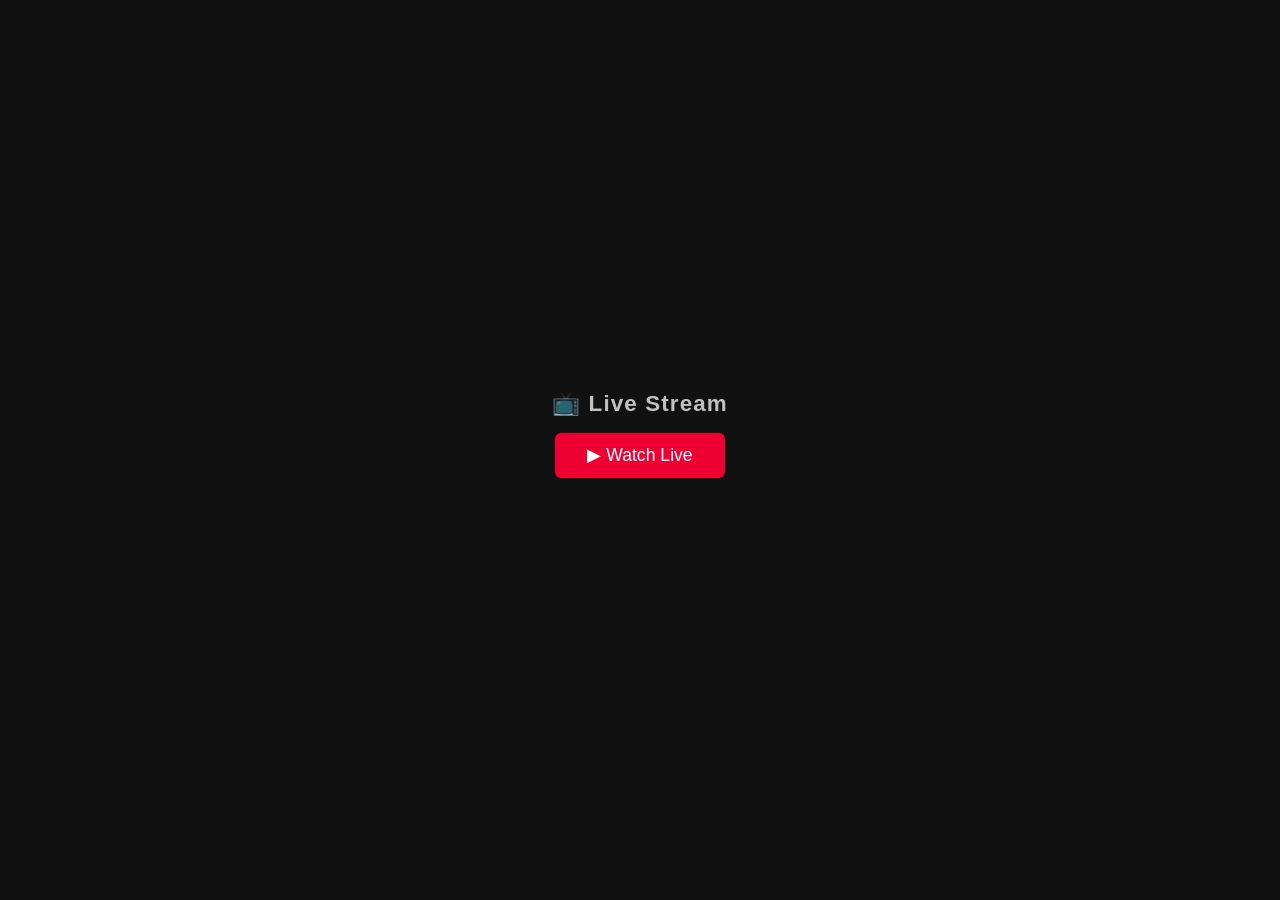
<file: index.html>
<!DOCTYPE html>
<html lang="en">
<head>
  <meta charset="utf-8" />
  <meta name="viewport" content="width=device-width, initial-scale=1" />
  <title>Live Stream — VDO.Ninja</title>
  <style>
    * { box-sizing: border-box; margin: 0; padding: 0; }
    body {
      background: #111;
      color: #eee;
      font-family: Arial, Helvetica, sans-serif;
      display: flex;
      flex-direction: column;
      align-items: center;
      justify-content: center;
      min-height: 100vh;
      padding: 1rem;
      gap: 1rem;
    }
    h1 { font-size: 1.4rem; letter-spacing: 0.05em; opacity: 0.8; }

    /* --- Start button --- */
    #startBtn {
      padding: 0.75rem 2rem;
      font-size: 1.1rem;
      background: #e03;
      color: #fff;
      border: none;
      border-radius: 6px;
      cursor: pointer;
      transition: background 0.2s;
    }
    #startBtn:hover { background: #c02; }

    /* --- Stream wrapper (16:9) --- */
    #stream-wrapper {
      width: 100%;
      max-width: 1280px;
      aspect-ratio: 16 / 9;
      background: #000;
      border-radius: 4px;
      overflow: hidden;
      display: none;
      position: relative;
    }

    /*
     * iframe sizing pattern sourced from steveseguin/vdo.ninja iframe.css:
     * width/height 100%, border 0, display block.
     */
    #stream-wrapper iframe {
      position: absolute;
      top: 0; left: 0;
      width: 100%;
      height: 100%;
      border: 0;
      display: block;
    }

    /* --- Live controls (shown after stream starts) --- */
    #controls {
      display: none;
      gap: 0.5rem;
      flex-wrap: wrap;
      justify-content: center;
    }
    #controls button {
      padding: 0.5rem 1.1rem;
      font-size: 0.9rem;
      background: #222;
      color: #eee;
      border: 1px solid #444;
      border-radius: 5px;
      cursor: pointer;
      transition: background 0.15s;
    }
    #controls button:hover { background: #333; }

    /* --- Status bar --- */
    #status {
      font-size: 0.8rem;
      opacity: 0.5;
      min-height: 1.2em;
      font-family: monospace;
    }
  </style>
</head>
<body>
  <h1>&#128250; Live Stream</h1>
  <button id="startBtn">&#9654; Watch Live</button>

  <div id="stream-wrapper">
    <!--
      allow / credentialless pattern sourced from:
      steveseguin/vdo.ninja  develop  iframe.html  (buildIframeAllowPermissions)

      Chrome supports credentialless iframes for cross-origin isolation;
      Firefox does not, so we fall back to the standard allow string.

      URL params:
        &push=Ce4HsNS   — stream ID to view
        &cleanoutput     — hides VDO.Ninja chrome
        &transparent     — transparent bg
        &autoplay        — autoplay (requires prior user gesture — satisfied by the button click)
        &videodevice=0   — disables viewer camera
        &audiodevice=0   — disables viewer mic
    -->
    <iframe
      id="stream"
      src=""
      allowtransparency="true"
      allowfullscreen>
    </iframe>
  </div>

  <!-- Quick API controls (visible once stream is active) -->
  <div id="controls">
    <button onclick="post({ speaker: 'toggle' })">&#128264; Toggle Speaker</button>
    <button onclick="post({ getLoudness: true })">&#128200; Loudness On</button>
    <button onclick="post({ getLoudness: false })">&#9209;&#65039; Loudness Off</button>
    <button onclick="post({ getStats: true })">&#128202; Get Stats</button>
    <button onclick="post({ getStreamIDs: true })">&#128203; Stream IDs</button>
  </div>

  <p id="status"></p>

  <script>
    var STREAM_ID = 'Ce4HsNS';

    var iframe  = document.getElementById('stream');
    var wrapper = document.getElementById('stream-wrapper');
    var controls = document.getElementById('controls');
    var status  = document.getElementById('status');

    // ---------------------------------------------------------------
    // Build the correct allow string and optionally use credentialless
    // iframes — logic ported from steveseguin/vdo.ninja iframe.html
    // ---------------------------------------------------------------
    function supportsCredentialless() {
      try { return 'credentialless' in HTMLIFrameElement.prototype; } catch(e) { return false; }
    }
    function isFirefox() {
      return /\bfirefox\/|\bfxios\/|\bwaterfox\/|\blibrewolf\/|\biceweasel\/|\bzen\b/i.test(navigator.userAgent || '');
    }
    var useCredentialless = supportsCredentialless() && !isFirefox();

    var permissions = [
      'encrypted-media', 'sync-xhr', 'usb', 'web-share',
      'midi *', 'geolocation', 'camera *', 'microphone *',
      'fullscreen', 'picture-in-picture', 'display-capture',
      'accelerometer', 'autoplay', 'gyroscope', 'screen-wake-lock'
    ];
    if (useCredentialless) permissions.splice(5, 0, 'cross-origin-isolated');
    iframe.setAttribute('allow', permissions.join(';') + ';');

    if (useCredentialless) {
      iframe.setAttribute('crossorigin', 'anonymous');
      iframe.setAttribute('credentialless', 'true');
    }

    // ---------------------------------------------------------------
    // Start stream on button click (user gesture required for autoplay)
    // ---------------------------------------------------------------
    document.getElementById('startBtn').addEventListener('click', function () {
      var url = 'https://vdo.ninja/?view=' + STREAM_ID +
                '&cleanoutput&transparent&autoplay&videodevice=0&audiodevice=0';
      iframe.src = url;
      wrapper.style.display  = 'block';
      controls.style.display = 'flex';
      this.style.display     = 'none';
      setStatus('Connecting…');
    });

    // ---------------------------------------------------------------
    // postMessage helper — send API commands to the VDO.Ninja iframe
    // Pattern from steveseguin/vdo.ninja iframe.html  postToFrame()
    // ---------------------------------------------------------------
    function post(message) {
      if (!iframe.contentWindow) { setStatus('iframe not ready'); return; }
      iframe.contentWindow.postMessage(message, '*');
      setStatus('Sent: ' + JSON.stringify(message));
    }

    // ---------------------------------------------------------------
    // Incoming message handler
    // Event types documented in steveseguin/vdo.ninja examples/iframeapi.md
    // ---------------------------------------------------------------
    window.addEventListener('message', function (e) {
      if (e.source !== iframe.contentWindow) return;
      if (typeof e.data !== 'object') return;

      var d = e.data;

      if (d.action) {
        setStatus('Action: ' + d.action + (d.streamID ? ' (' + d.streamID + ')' : ''));
        return;
      }
      if (d.loudness) {
        var parts = [];
        for (var k in d.loudness) parts.push(k + ': ' + d.loudness[k].toFixed(1) + ' dB');
        setStatus('Loudness — ' + parts.join(' | '));
        return;
      }
      if (d.stats) {
        var ib = d.stats.total_inbound_connections  || 0;
        var ob = d.stats.total_outbound_connections || 0;
        setStatus('Stats — in: ' + ib + '  out: ' + ob);
        return;
      }
      if (d.streamIDs) {
        var ids = Object.keys(d.streamIDs).join(', ');
        setStatus('Streams: ' + (ids || 'none'));
        return;
      }
      // Fallback
      setStatus(JSON.stringify(d).substring(0, 120));
    }, false);

    function setStatus(msg) {
      status.textContent = '[' + new Date().toLocaleTimeString() + '] ' + msg;
    }
  </script>
</body>
</html>
</file>
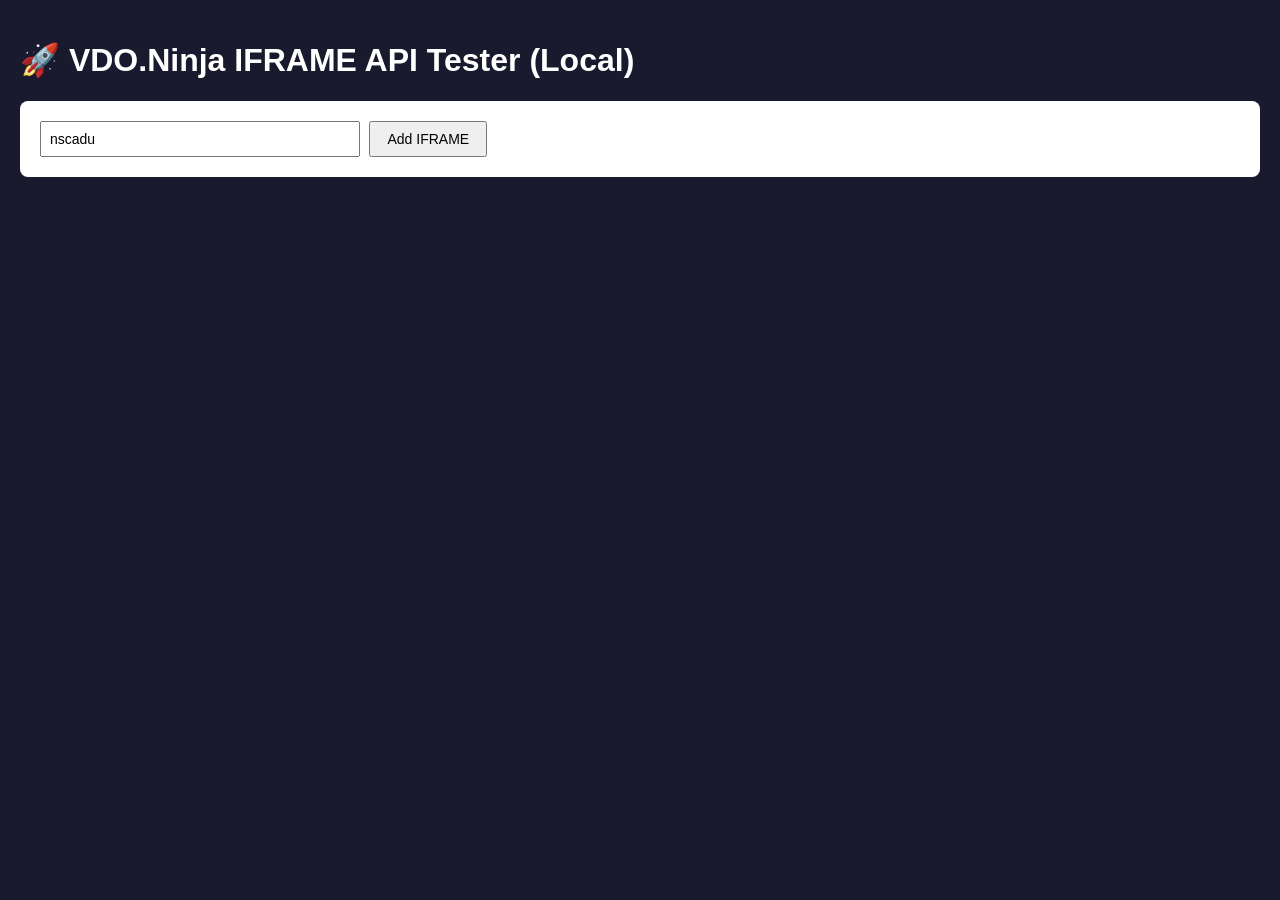
<file: iframe-simple.html>
<!DOCTYPE html>
<html>
<head>
	<title>VDO.Ninja IFRAME API - Local Test</title>
	<meta name="viewport" content="width=device-width, initial-scale=1.0" />
	<style>
		body { font-family: sans-serif; margin: 0; padding: 20px; background: #1a1a2e; color: white; }
		.url-input-section { background: white; padding: 20px; border-radius: 8px; margin-bottom: 20px; color: #333; }
		input { padding: 8px; width: 300px; font-size: 14px; }
		button { padding: 8px 16px; font-size: 14px; margin-left: 5px; }
		.iframe-example { margin-top: 20px; border: 2px solid #4d66a8; border-radius: 8px; }
		.status-indicator { color: #333; padding: 5px 10px; background: rgba(0,0,0,.1); border-radius: 15px; font-size: 14px; }
	</style>
</head>
<body>
	<h1>🚀 VDO.Ninja IFRAME API Tester (Local)</h1>
	<div class="url-input-section">
		<input id="viewlink" placeholder="Enter room/view (e.g., testroom)" />
		<button onclick="loadIframe();">Add IFRAME</button>
	</div>
	<div id="container"></div>
	
	<script>
	function loadIframe() {
		var input = document.getElementById("viewlink").value.trim();
		var room = input || "nscadu";
		var iframe = document.createElement("iframe");
		iframe.src = "/" + (room.includes("=") ? "?" : "?room=") + room.replace("?room=","").replace("?view=","").split("/")[0];
		iframe.style.width = "100%";
		iframe.style.height = "600px";
		iframe.style.border = "1px solid #ccc";
		iframe.setAttribute("credentialless", "true");
		document.getElementById("container").appendChild(iframe);
	}
	
	// Auto-load on page refresh
	window.addEventListener("DOMContentLoaded", function() {
		document.getElementById("viewlink").value = "nscadu";
	});
	</script>
</body>
</html>
</file>
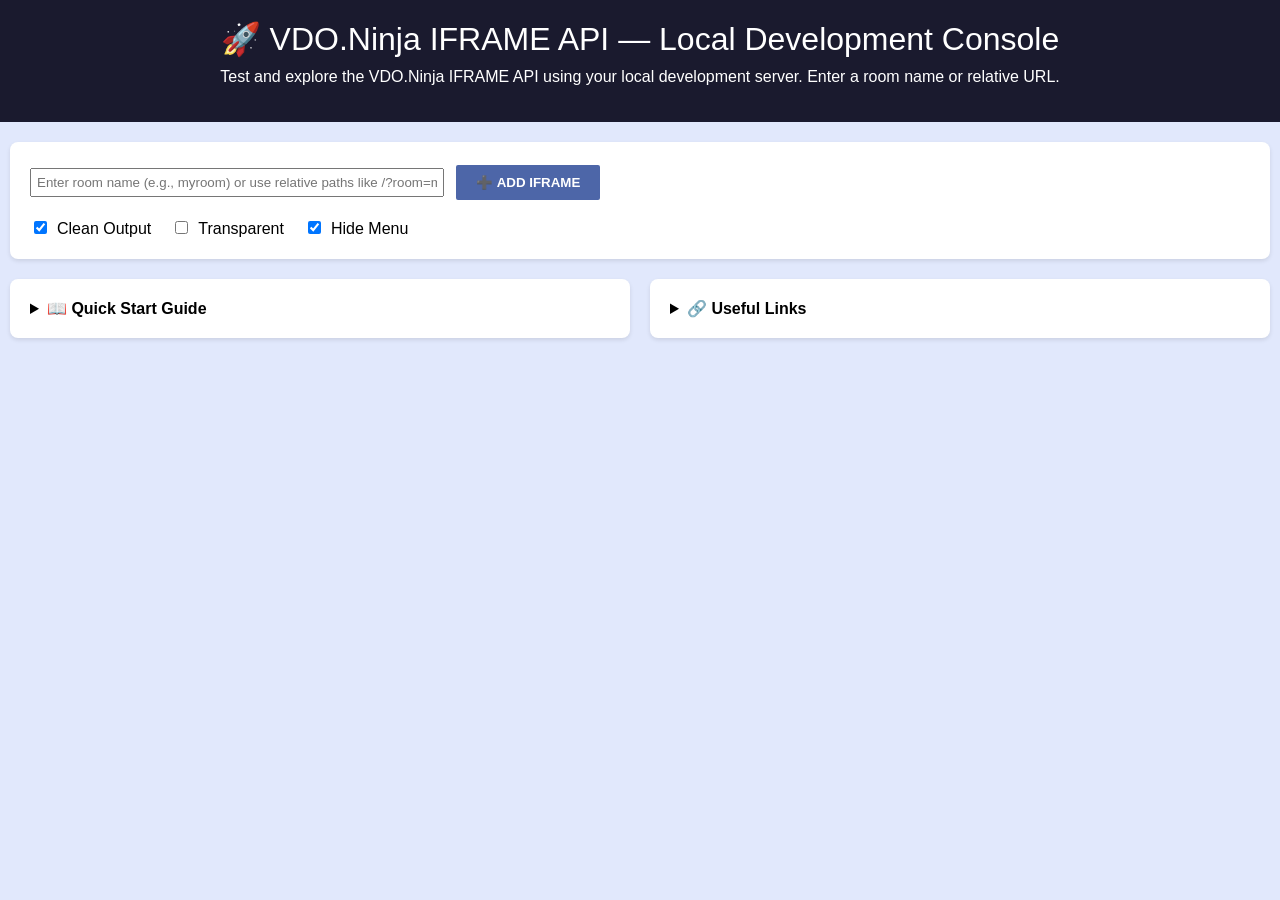
<file: iframe.html>
<!DOCTYPE html>
<html>
<head>
	<title>VDO.Ninja IFRAME API - Local Development Console</title>
	<meta name="viewport" content="width=device-width, initial-scale=1.0, maximum-scale=1.0, user-scalable=no" />
	<meta content="text/html;charset=utf-8" http-equiv="Content-Type" />
	<link rel="stylesheet" href="iframe.css" />
	<script src="iframe-examples.js"></script>
	<script>
	// Global state management
	const ExpandableCards = {};
	const ActiveConnections = new Map();
	const MessageHistory = [];
	const MAX_HISTORY = 100;

	function supportsCredentiallessIframe() {
		try {
			if (typeof HTMLIFrameElement === "undefined" || !("credentialless" in HTMLIFrameElement.prototype)) return false;
		} catch (e) { return false; }
		return true;
	}

	function isFirefoxFamilyBrowser() {
		const ua = navigator.userAgent || "";
		return /\bfirefox\/|\bfxios\/|\bwaterfox\/|\blibrewolf\/|\biceweasel\/|\bzen\b/i.test(ua);
	}

	function shouldUseCredentiallessIframe() {
		return supportsCredentiallessIframe() && !isFirefoxFamilyBrowser();
	}

	function buildIframeAllowPermissions(useCredentialless) {
		const permissions = [
			"encrypted-media", "sync-xhr", "usb", "web-share",
			"midi *", "geolocation", "camera *", "microphone *",
			"fullscreen", "picture-in-picture", "display-capture",
			"accelerometer", "autoplay", "gyroscope", "screen-wake-lock"
		];
		if (useCredentialless) permissions.splice(5, 0, "cross-origin-isolated");
		return permissions.join(";") + ";";
	}

	function loadIframe() {
		var exampleId = generateId();
		ExpandableCards[exampleId] = { iframe: false, companion: false };

		var iframesrc = (document.getElementById("viewlink").value || "").trim();
		if (!(iframesrc.startsWith("?") || iframesrc.startsWith("&") || iframesrc.startsWith("http"))) {
			if (iframesrc.split(".").length > 1) iframesrc = "https://" + iframesrc;
		}
		iframesrc = normalizeIframeUrl(iframesrc);

		var container = document.getElementById("container");
		var iframeExample = createIframeExample(exampleId, iframesrc);
		container.prepend(iframeExample.container);
		setupMessageListener(iframeExample.iframe, exampleId);
	}

	function createIframeExample(exampleId, iframesrc) {
		const useCredentialless = shouldUseCredentiallessIframe();
		var iframe = newElement("iframe", {
			allow: buildIframeAllowPermissions(useCredentialless),
			src: addUrlParams(iframesrc, ["cleanoutput", "transparent", "hidemenu"])
		});
		iframe.setAttribute("allowtransparency", "true");
		if (useCredentialless) {
			iframe.setAttribute("crossorigin", "anonymous");
			iframe.setAttribute("credentialless", "true");
		} else {
			iframe.removeAttribute("credentialless");
			iframe.removeAttribute("crossorigin");
		}

		var container = newElement("div", { id: exampleId, classList: "iframe-example" });
		var header = createExampleHeader(exampleId, iframesrc, container);
		var body = createExampleBody(exampleId, iframe);
		container.append(header, body);
		return { container, iframe, id: exampleId };
	}

	function createExampleHeader(exampleId, iframesrc, container) {
		var header = newElement("div", { classList: "example-header", innerHTML: `<span title="${iframesrc}">${iframesrc}</span>` });
		var statusIndicator = newElement("span", { id: `status-${exampleId}`, classList: "status-indicator", innerHTML: "⚪ Initializing" });
		var removeButton = newElement("button", {
			innerHTML: "❌ REMOVE",
			onclick: function() {
				if (confirm("Remove this iframe instance?")) {
					container.parentNode.removeChild(container);
					delete ExpandableCards[exampleId];
				}
			}
		});
		header.append(statusIndicator, removeButton);
		return header;
	}

	function createExampleBody(exampleId, iframe) {
		var body = newElement("div", { classList: "example-body" });
		var controlsContainer = createControlsPanel(exampleId, iframe);
		var outputContainer = createOutputPanel(exampleId, iframe);
		var streamDataLogs = newElement("div", { classList: "stream-data-logs", id: `stream-data-${exampleId}` });
		body.append(controlsContainer, outputContainer, streamDataLogs);
		return body;
	}

	function createControlsPanel(exampleId, iframe) {
		var controlsContainer = newElement("div", { classList: "controls" });
		var quickAccess = createQuickAccessSection(exampleId, iframe);
		controlsContainer.appendChild(quickAccess);

		var iframeSection = createAPISection(IFRAME_API, { id: exampleId, guestId: 'iframe', title: 'IFRAME API', description: 'Commands exclusive to the IFRAME API for direct control', iframe });
		var companionSection = createAPISection(COMPANION_API, { id: exampleId, guestId: 'companion', title: 'HTTP/WSS API', description: 'Companion.Ninja API commands available via iframe', info: '<a href="https://github.com/steveseguin/Companion-Ninja#api-commands" target="_blank">📚 Full API Documentation</a>', iframe });
		var guestTargeting = createGuestTargetingSection(exampleId, iframe, controlsContainer);

		controlsContainer.append(iframeSection.header, iframeSection.content, companionSection.header, companionSection.content, guestTargeting);
		return controlsContainer;
	}

	function createQuickAccessSection(exampleId, iframe) {
		var section = newElement("div", { classList: "quick-access" });
		section.innerHTML = `
			<h3>🚀 Quick Actions</h3>
			<div class="quick-buttons">
				<button onclick="postToFrame('${exampleId}', { mic: 'toggle' })">🎤 Toggle Mic</button>
				<button onclick="postToFrame('${exampleId}', { camera: 'toggle' })">📹 Toggle Camera</button>
				<button onclick="postToFrame('${exampleId}', { speaker: 'toggle' })">🔊 Toggle Speaker</button>
				<button onclick="postToFrame('${exampleId}', { getLoudness: true })">📈 Start Loudness</button>
				<button onclick="postToFrame('${exampleId}', { getLoudness: false })">⏹️ Stop Loudness</button>
				<button onclick="postToFrame('${exampleId}', { getStreamIDs: true })">📋 List Streams</button>
				<button onclick="postToFrame('${exampleId}', { getStats: true })">📊 Get Stats</button>
				<button onclick="postToFrame('${exampleId}', { getDeviceList: true })">🎛️ List Devices</button>
			</div>
		`;
		return section;
	}

	function createOutputPanel(exampleId, iframe) {
		var outputContainer = newElement("div", { classList: "output-container" });
		outputContainer.appendChild(iframe);
		var tabsContainer = createLogTabs(exampleId);
		outputContainer.appendChild(tabsContainer);
		var customPost = createCustomPostSection(exampleId, iframe);
		outputContainer.appendChild(customPost);
		return outputContainer;
	}

	function createLogTabs(exampleId) {
		var tabsContainer = newElement("div", { classList: "tabs-container" });
		var tabs = newElement("div", { classList: "tabs" });
		tabs.innerHTML = `
			<button class="tab active" onclick="switchTab('${exampleId}', 'all')">All Logs</button>
			<button class="tab" onclick="switchTab('${exampleId}', 'events')">Events</button>
			<button class="tab" onclick="switchTab('${exampleId}', 'commands')">Commands</button>
			<button class="tab" onclick="switchTab('${exampleId}', 'stats')">Stats</button>
		`;
		var logContainer = newElement("div", { id: `${exampleId}-logs`, classList: "main-log active-tab-content", dataset: { tab: "all" } });
		tabsContainer.append(tabs, logContainer);
		return tabsContainer;
	}

	function createCustomPostSection(exampleId, iframe) {
		var container = newElement("div", { classList: "custom-post" });
		var input = newElement("textarea", { classList: "custom-post-input", placeholder: 'Enter custom JSON message (e.g., { "action": "value" })', rows: 3 });
		var helpText = newElement("span", { classList: "help-text", innerHTML: "💡 Tip: Use Ctrl+Enter to send" });
		var sendButton = newElement("button", { innerText: "📤 SEND JSON", onclick: () => sendCustomMessage(exampleId, input, iframe) });
		input.onkeydown = function(e) { if (e.ctrlKey && e.key === 'Enter') sendCustomMessage(exampleId, input, iframe); };
		container.append(input, helpText, sendButton);
		return container;
	}

	function sendCustomMessage(exampleId, input, iframe) {
		try {
			const message = JSON.parse(input.value);
			postToFrame(exampleId, message, iframe);
			input.value = '';
			input.classList.remove('error');
		} catch (error) {
			input.classList.add('error');
			logOutput(`❌ JSON Error: ${error.message}`, { exampleId, classList: "error-log" });
		}
	}

	function createAPISection(api, config) {
		var sectionId = `${config.id}-${config.guestId}`;
		var header = newElement("div", { classList: "api-section-header" });
		var toggleBtn = newElement("button", { innerText: "▶ Show", onclick: function() { toggleSection(config.id, config.guestId, this); } });
		var headerText = newElement("div");
		headerText.innerHTML = `<h3>${config.title}</h3><p><em>${config.description}</em></p>${config.info || ''}`;
		header.append(headerText, toggleBtn);

		var content = newElement("div", { classList: "hidden", id: sectionId });
		var categorizedCommands = categorizeCommands(api);
		Object.entries(categorizedCommands).forEach(([category, commands]) => {
			var categoryDiv = newElement("div", { classList: "command-category" });
			categoryDiv.innerHTML = `<h4>📁 ${category}</h4>`;
			Object.entries(commands).forEach(([name, data]) => {
				var commandDiv = createCommandInterface(name, data, config.iframe, config.id);
				categoryDiv.appendChild(commandDiv);
			});
			content.appendChild(categoryDiv);
		});
		return { header, content };
	}

	function categorizeCommands(api) {
		const categories = {
			'Audio Controls': ['mic','mute','speaker','volume','panning','audiobitrate','targetAudioBitrate','PPT'],
			'Video Controls': ['camera','bitrate','targetBitrate','scale','keyframe','forceKeyframe','ptzZoom','ptzPan','ptzTilt','ptzFocus','ptzAutofocus','remoteMirror','remoteRotate'],
			'Recording': ['record'],
			'Communication': ['sendChat','sendMessage','sendRequest'],
			'System': ['reload','close','hangup'],
			'Information': ['getStats','getStreamIDs','getDeviceList','getDetailedState','getLoudness'],
			'Layout': ['add','remove','layout','style'],
			'Groups': ['group','groups','groupView'],
			'Other': []
		};
		const categorized = {};
		Object.keys(categories).forEach(cat => categorized[cat] = {});
		Object.entries(api).forEach(([name, data]) => {
			let placed = false;
			for (const [category, commands] of Object.entries(categories)) {
				if (commands.includes(name)) { categorized[category][name] = data; placed = true; break; }
			}
			if (!placed) categorized['Other'][name] = data;
		});
		Object.keys(categorized).forEach(cat => { if (Object.keys(categorized[cat]).length === 0) delete categorized[cat]; });
		return categorized;
	}

	function createCommandInterface(name, data, iframe, exampleId) {
		var container = newElement("div", { classList: "command-container" });
		var header = newElement("h5", { innerHTML: name });
		container.appendChild(header);
		if (data.options) {
			data.options.forEach((option, i) => {
				var button = newElement("button", { innerHTML: data.labels?.[i] || JSON.stringify(option), onclick: () => postToFrame(exampleId, data.result(option), iframe) });
				container.appendChild(button);
			});
		}
		if (data.input) {
			var inputWrapper = newElement("div", { classList: "input-wrapper" });
			var input = newElement("input", data.input);
			if (input.type === 'range') {
				var valueDisplay = newElement("span", { classList: "range-value", innerText: input.value });
				input.oninput = function() { valueDisplay.innerText = this.value; postToFrame(exampleId, data.result(this.value), iframe); };
				inputWrapper.append(input, valueDisplay);
			} else {
				var sendBtn = newElement("button", { innerText: "Send", onclick: () => postToFrame(exampleId, data.result(input.value), iframe) });
				inputWrapper.append(input, sendBtn);
			}
			container.appendChild(inputWrapper);
		}
		return container;
	}

	function createGuestTargetingSection(exampleId, iframe, controlsContainer) {
		var section = newElement("div", { classList: "target-guest" });
		section.innerHTML = `
			<h3>🎯 Target Guest Commands</h3>
			<p><em>Directors can target commands to individual guests</em></p>
		`;
		var targetType = newElement("select", { id: `${exampleId}-target-type` });
		targetType.innerHTML = `<option value="slot">By Slot Number</option><option value="streamID">By Stream ID</option><option value="UUID">By UUID</option>`;
		var targetValue = newElement("input", { id: `${exampleId}-target-value`, type: "text", placeholder: "Enter target value" });
		var generateBtn = newElement("button", {
			innerText: "Generate Guest Commands",
			onclick: () => {
				const type = targetType.value;
				const value = targetValue.value;
				if (!value) { alert("Please enter a target value"); return; }
				generateGuestCommands(exampleId, type, value, iframe, controlsContainer);
			}
		});
		section.append(targetType, targetValue, generateBtn);
		return section;
	}

	function generateGuestCommands(exampleId, targetType, targetValue, iframe, container) {
		const guestId = `guest-${targetType}-${targetValue}`;
		if (document.getElementById(`${exampleId}-${guestId}`)) { alert("Commands for this target already generated"); return; }
		const guestAPI = guestTargetedAPI(targetValue);
		const section = createAPISection(guestAPI, { id: exampleId, guestId, title: `Guest Commands: ${targetType} = ${targetValue}`, description: `Target specific commands to ${targetType}: ${targetValue}`, iframe });
		container.append(section.header, section.content);
	}

	function setupMessageListener(iframe, exampleId) {
		const media = { tracks: {}, streams: {} };
		window.addEventListener("message", function(e) {
			if (e.source !== iframe.contentWindow) return;
			updateConnectionStatus(exampleId, "🟢 Connected");
			if (typeof e.data !== "object") { console.log(e.data); return; }
			MessageHistory.push({ timestamp: new Date(), exampleId, data: e.data });
			if (MessageHistory.length > MAX_HISTORY) MessageHistory.shift();
			handleIncomingMessage(e.data, exampleId, media);
		});
		window.addEventListener("messageerror", e => console.error(e));
	}

	function handleIncomingMessage(data, exampleId, media) {
		if (data.frame) { handleFrameCapture(data, exampleId, media); return; }
		if (data.loudness) { handleLoudnessMessage(data.loudness, exampleId); return; }
		if (data.action) { handleActionMessage(data, exampleId); return; }
		if (data.stats) { handleStatsMessage(data.stats, exampleId); return; }
		if (data.streamIDs) { handleStreamIDsMessage(data.streamIDs, exampleId); return; }
		if (data.deviceList) { handleDeviceListMessage(data.deviceList, exampleId); return; }
		if (data.sensors) { handleSensorsMessage(data.sensors, exampleId); return; }
		console.log(data);
		logOutput(`📥 ${JSON.stringify(data, null, 2)}`, { exampleId, type: "event" });
	}

	function handleFrameCapture(data, exampleId, media) {
		if (!media.tracks[data.trackID]) {
			media.tracks[data.trackID] = {};
			media.tracks[data.trackID].generator = new MediaStreamTrackGenerator({kind: data.kind});
			media.tracks[data.trackID].stream = new MediaStream([media.tracks[data.trackID].generator]);
			media.tracks[data.trackID].frameWriter = media.tracks[data.trackID].generator.writable.getWriter();
			media.tracks[data.trackID].frameWriter.write(data.frame);
			if (!media.streams[data.streamID]) {
				const video = createVideoElement(data.streamID);
				video.srcObject = media.tracks[data.trackID].stream;
				document.getElementById(`${exampleId}-logs`).appendChild(video);
				media.streams[data.streamID] = video;
			} else {
				updateVideoStream(media.streams[data.streamID], media.tracks[data.trackID].stream, data.kind);
			}
		} else {
			media.tracks[data.trackID].frameWriter.write(data.frame);
		}
	}

	function createVideoElement(streamID) {
		const video = document.createElement("video");
		video.id = `video_${streamID}`; video.autoplay = true; video.muted = true; video.controls = true; video.style.maxWidth = "300px";
		return video;
	}

	function updateVideoStream(video, stream, kind) {
		if (kind === "video") video.srcObject.getVideoTracks().forEach(trk => video.srcObject.removeTrack(trk));
		else if (kind === "audio") video.srcObject.getAudioTracks().forEach(trk => video.srcObject.removeTrack(trk));
		stream.getTracks().forEach(trk => video.srcObject.addTrack(trk));
	}

	function handleActionMessage(data, exampleId) {
		const actionHandlers = {
			"guest-connected": () => {
				ActiveConnections.set(data.streamID, data.value);
				logOutput(`✅ Guest connected: ${data.streamID} (${data.value?.label || 'No label'})`, { exampleId, type: "event", classList: "success-log" });
			},
			"guest-disconnected": () => {
				ActiveConnections.delete(data.streamID);
				logOutput(`❌ Guest disconnected: ${data.streamID}`, { exampleId, type: "event", classList: "error-log" });
			},
			"director-connected": () => logOutput(`👑 Director connected`, { exampleId, type: "event", classList: "success-log" }),
			"image-frame-capture": () => {
				const img = document.createElement("img");
				img.src = URL.createObjectURL(data.value.imageData);
				img.style.maxWidth = "260px";
				document.getElementById(`${exampleId}-logs`).appendChild(img);
			}
		};
		const handler = actionHandlers[data.action];
		if (handler) { handler(); }
		else if (data.action !== "loudness" && data.action !== "view-stats-updated") {
			logOutput(`📌 Action: ${data.action}${data.value ? ` - ${JSON.stringify(data.value)}` : ''}`, { exampleId, type: "event" });
		}
	}

	function handleStatsMessage(stats, exampleId) {
		let formatted = `📊 <strong>Connection Stats</strong><br/>Inbound: ${stats.total_inbound_connections} | Outbound: ${stats.total_outbound_connections}<br/>`;
		for (const streamID in stats.inbound) {
			formatted += `<br/><strong>Stream: ${streamID}</strong><br/>${formatObject(stats.inbound[streamID])}`;
		}
		logOutput(formatted, { exampleId, type: "stats" });
	}

	function handleStreamIDsMessage(streamIDs, exampleId) {
		let formatted = `📋 <strong>Active Streams</strong><br/>`;
		for (const [id, label] of Object.entries(streamIDs)) formatted += `• ${id}: ${label || 'No label'}<br/>`;
		logOutput(formatted, { exampleId, type: "event" });
	}

	function handleDeviceListMessage(deviceList, exampleId) {
		let formatted = `🎛️ <strong>Available Devices</strong><br/>`;
		const grouped = deviceList.reduce((acc, device) => { if (!acc[device.kind]) acc[device.kind] = []; acc[device.kind].push(device); return acc; }, {});
		for (const [kind, devices] of Object.entries(grouped)) {
			formatted += `<br/><strong>${kind}:</strong><br/>`;
			devices.forEach(device => { formatted += `• ${device.label || 'Unnamed device'}<br/>`; });
		}
		logOutput(formatted, { exampleId, type: "event" });
	}

	function handleLoudnessMessage(loudness, exampleId) {
		const container = document.getElementById(`stream-data-${exampleId}`);
		let loudnessDiv = document.getElementById(`${exampleId}-loudness`);
		if (!loudnessDiv) {
			loudnessDiv = newElement("div", { id: `${exampleId}-loudness`, classList: "loudness-display" });
			container.appendChild(loudnessDiv);
		}
		let html = `<h4>🔊 Audio Levels</h4>`;
		for (const [streamID, level] of Object.entries(loudness)) {
			const barWidth = Math.min(100, Math.max(0, (level + 40) * 2.5));
			html += `<div class="loudness-meter"><span>${streamID}:</span><div class="loudness-bar"><div class="loudness-fill" style="width: ${barWidth}%"></div></div><span>${level.toFixed(1)} dB</span></div>`;
		}
		loudnessDiv.innerHTML = html;
	}

	function handleSensorsMessage(sensors, exampleId) {
		const container = document.getElementById(`stream-data-${exampleId}`);
		let sensorsDiv = document.getElementById(`${exampleId}-sensors`);
		if (!sensorsDiv) {
			sensorsDiv = newElement("div", { id: `${exampleId}-sensors`, classList: "sensors-display" });
			container.appendChild(sensorsDiv);
		}
		const sensorTypes = { lin: "Linear", acc: "Acceleration", gyro: "Gyroscope", mag: "Magnetometer" };
		let html = `<h4>📡 Sensor Data</h4>`;
		for (const [type, label] of Object.entries(sensorTypes)) {
			if (sensors[type]) {
				html += `<strong>${label}:</strong><br/>`;
				for (const [axis, value] of Object.entries(sensors[type])) html += `${axis}: ${Math.round(value*100000)/100000}<br/>`;
			}
		}
		sensorsDiv.innerHTML = html;
	}

	function postToFrame(exampleId, message, iframe) {
		if (!iframe) {
			const container = document.getElementById(exampleId);
			iframe = container?.querySelector('iframe');
		}
		if (!iframe) { console.error("Iframe not found for example:", exampleId); return; }
		iframe.contentWindow.postMessage(message, '*');
		logOutput(`📤 Sent: ${JSON.stringify(message)}`, { exampleId, type: "command", classList: "post-log" });
	}
	window.postToFrame = postToFrame;

	function logOutput(content, options = {}) {
		const logWindow = document.getElementById(`${options.exampleId}-logs`);
		if (!logWindow) return;
		const entry = newElement("div", { classList: options.classList || "log-entry", innerHTML: `<span class="timestamp">${new Date().toLocaleTimeString()}</span> ${content}` });
		if (options.type) entry.dataset.logType = options.type;
		logWindow.appendChild(entry);
		logWindow.scrollTop = logWindow.scrollHeight;
		while (logWindow.children.length > 100) logWindow.removeChild(logWindow.firstChild);
	}

	function updateConnectionStatus(exampleId, status) {
		const indicator = document.getElementById(`status-${exampleId}`);
		if (indicator) indicator.innerHTML = status;
	}

	function toggleSection(exampleId, sectionId, button) {
		ExpandableCards[exampleId][sectionId] = !ExpandableCards[exampleId][sectionId];
		const section = document.getElementById(`${exampleId}-${sectionId}`);
		if (ExpandableCards[exampleId][sectionId]) { section.classList.remove("hidden"); button.innerText = "▼ Hide"; }
		else { section.classList.add("hidden"); button.innerText = "▶ Show"; }
	}

	function switchTab(exampleId, tabName) {
		const container = document.getElementById(`${exampleId}-logs`).parentElement;
		container.querySelectorAll('.tab').forEach(tab => tab.classList.remove('active'));
		event.target.classList.add('active');
		const logWindow = document.getElementById(`${exampleId}-logs`);
		logWindow.querySelectorAll('.log-entry').forEach(entry => {
			entry.style.display = (tabName === 'all' || entry.dataset.logType === tabName) ? 'block' : 'none';
		});
	}
	window.switchTab = switchTab;

	function formatObject(obj, indent = "") {
		let formatted = "";
		for (const [key, value] of Object.entries(obj)) {
			if (typeof value === "object" && value !== null) {
				formatted += `${indent}<strong>${key}:</strong><br/>${formatObject(value, indent + "&nbsp;&nbsp;")}`;
			} else {
				formatted += `${indent}<strong>${key}:</strong> ${value}<br/>`;
			}
		}
		return formatted;
	}

	function newElement(type, attributes) {
		const el = document.createElement(type);
		for (const attr in attributes) {
			if (attr === 'dataset') Object.assign(el.dataset, attributes[attr]);
			else el[attr] = attributes[attr];
		}
		return el;
	}

	function generateId() {
		return Math.random().toString(36).replace(/[^a-z]+/g, '').substr(0, 10);
	}

	// Local development override - redirects vdo.ninja domains to localhost
	function getLocalOrigin() {
		const host = window.location.hostname;
		const port = window.location.port || (window.location.protocol === 'https:' ? '443' : '80');
		return `${window.location.protocol}//${host}${port ? ':' + port : ''}`;
	}

	function normalizeIframeUrl(inputUrl) {
		const value = (inputUrl || "").trim();
		if (!/^https?:\/\//i.test(value)) return value;
		
		try {
			const parsed = new URL(value);
			
			// Redirect vdo.ninja and related domains to local development server
			const vdoNinjaHosts = ['vdo.ninja', 'www.vdo.ninja', 'alpha.vdo.ninja', 'beta.vdo.ninja', 'api.vdo.ninja'];
			if (vdoNinjaHosts.includes(parsed.hostname)) {
				const localOrigin = getLocalOrigin();
				parsed.protocol = window.location.protocol;
				parsed.hostname = window.location.hostname;
				parsed.port = window.location.port;
				console.log(`[LOCAL DEV] Redirecting ${value} to ${parsed.toString().replace(window.location.protocol + '//', localOrigin + '//')}`);
				return localOrigin + parsed.pathname + parsed.search + parsed.hash;
			}
			
			if (!parsed.search && !parsed.hash) {
				const path = parsed.pathname || "/";
				const lastSegment = path.substring(path.lastIndexOf("/") + 1);
				if (path !== "/" && !path.endsWith("/") && !lastSegment.includes(".")) parsed.pathname = path + "/";
			}
			return parsed.toString();
		} catch (e) { return value; }
	}

	function addUrlParams(_url, paramCheckboxes) {
		let url = _url || "./";
		for (const param of paramCheckboxes) {
			if (document.getElementById(param)?.checked) {
				url += url.includes("?") ? '&' : '?';
				url += param;
			}
		}
		return url;
	}

	window.addEventListener('error', function(e) { console.error('Global error:', e); });
	window.addEventListener('DOMContentLoaded', function() {
		const viewlink = document.getElementById('viewlink');
		if (!viewlink.value) viewlink.placeholder = "Enter room name (e.g., myroom) or use relative paths like /?room=myroom";
		document.addEventListener('keydown', function(e) {
			if (e.ctrlKey && e.key === 'k') { e.preventDefault(); document.querySelector('.custom-post-input')?.focus(); }
		});
	});
	</script>
</head>
<body>
	<div class="header-section">
		<h1>🚀 VDO.Ninja IFRAME API — Local Development Console</h1>
		<p>Test and explore the VDO.Ninja IFRAME API using your local development server. Enter a room name or relative URL.</p>
	</div>

	<div class="url-input-section">
		<input placeholder="Enter room name (e.g., myroom) or /?room=myroom" id="viewlink" />
		<button onclick="loadIframe();" class="primary-button">➕ ADD IFRAME</button>
		<div class="url-options">
			<label><input type="checkbox" id="cleanoutput" checked> Clean Output</label>
			<label><input type="checkbox" id="transparent"> Transparent</label>
			<label><input type="checkbox" id="hidemenu" checked> Hide Menu</label>
		</div>
	</div>

	<div class="info-section">
		<details>
			<summary>📖 Quick Start Guide</summary>
			<div class="guide-content">
				<h3>Getting Started (Local Development):</h3>
				<ol>
					<li>Enter a room name (e.g., <code>myroom</code>) or relative URL (e.g., <code>/?room=myroom</code>)</li>
					<li>VDO.Ninja URLs will automatically redirect to this local server</li>
					<li>Click <strong>ADD IFRAME</strong> to embed it</li>
					<li>Use the control panel on the left to send API commands</li>
					<li>Monitor responses in the log window on the right</li>
				</ol>
				<h3>Keyboard Shortcuts:</h3>
				<ul>
					<li><kbd>Ctrl</kbd>+<kbd>K</kbd> — focus the JSON input</li>
					<li><kbd>Ctrl</kbd>+<kbd>Enter</kbd> — send JSON message</li>
				</ul>
			</div>
		</details>
		<details>
			<summary>🔗 Useful Links</summary>
			<div class="links-content">
				<a href="https://github.com/steveseguin/vdo.ninja" target="_blank">📦 VDO.Ninja GitHub</a>
				<a href="https://docs.vdo.ninja" target="_blank">📚 Documentation</a>
				<a href="https://discord.vdo.ninja" target="_blank">💬 Discord Community</a>
				<a href="https://github.com/steveseguin/Companion-Ninja" target="_blank">🤖 Companion API</a>
			</div>
		</details>
	</div>

	<div id="container"></div>

	<style>
		.header-section { background:#1a1a2e; color:white; padding:20px; margin:-10px -10px 20px -10px; text-align:center; }
		.header-section h1 { margin:0 0 10px 0; font-weight:300; }
		.url-input-section { background:white; padding:20px; border-radius:8px; margin-bottom:20px; box-shadow:0 2px 4px rgba(0,0,0,.1); }
		.url-options { margin-top:10px; display:flex; gap:20px; }
		.url-options label { display:flex; align-items:center; gap:5px; cursor:pointer; }
		.primary-button { background:#4d66a8; color:white; font-weight:bold; padding:10px 20px; }
		.info-section { display:flex; gap:20px; margin-bottom:20px; }
		.info-section details { flex:1; background:white; padding:15px; border-radius:8px; box-shadow:0 2px 4px rgba(0,0,0,.1); }
		.info-section summary { cursor:pointer; font-weight:bold; padding:5px; }
		.guide-content, .links-content { margin-top:15px; }
		.links-content { display:flex; flex-direction:column; gap:10px; }
		.links-content a { color:#4d66a8; text-decoration:none; padding:5px; }
		.links-content a:hover { text-decoration:underline; }
		kbd { background:#f0f0f0; border:1px solid #ccc; padding:2px 5px; border-radius:3px; font-family:monospace; font-size:.9em; }
		.status-indicator { font-size:14px; padding:5px 10px; background:rgba(255,255,255,.2); border-radius:15px; }
		.quick-access { padding:10px; border-bottom:solid 1px; }
		.quick-buttons { display:flex; flex-wrap:wrap; gap:5px; margin-top:10px; }
		.quick-buttons button { font-size:12px; padding:8px 12px; }
		.tabs-container { border-top:1px solid #6e6e6e; }
		.tabs { display:flex; background:#1a1a2e; border-bottom:1px solid #6e6e6e; }
		.tab { background:transparent; color:#aaa; border:none; padding:10px 20px; cursor:pointer; border-radius:0; margin:0; }
		.tab:hover { background:rgba(255,255,255,.1); }
		.tab.active { background:#0b0e15; color:white; border-bottom:2px solid #4d66a8; }
		.command-category { margin-bottom:15px; padding:10px; background:#f5f5f5; border-radius:5px; }
		.command-category h4 { margin-top:0; color:#4d66a8; }
		.command-container { margin-bottom:10px; padding:8px; background:white; border-radius:3px; }
		.command-container h5 { margin:0 0 5px 0; font-size:14px; }
		.input-wrapper { display:flex; align-items:center; gap:10px; margin-top:5px; }
		.range-value { min-width:50px; font-family:monospace; }
		.error { border-color:#ff4444 !important; }
		.error-log { color:#ff4444; }
		.success-log { color:#44ff44; }
		.timestamp { color:#666; font-size:11px; margin-right:8px; }
		.log-entry { margin:2px 0; padding:4px; border-radius:3px; cursor:pointer; word-break:break-word; }
		.log-entry:hover { background:rgba(255,255,255,.05); }
		.loudness-display, .sensors-display { padding:15px; background:rgba(255,255,255,.05); margin:10px; border-radius:5px; }
		.loudness-meter { display:flex; align-items:center; gap:10px; margin:5px 0; }
		.loudness-bar { flex:1; height:20px; background:rgba(255,255,255,.1); border-radius:10px; overflow:hidden; }
		.loudness-fill { height:100%; background:linear-gradient(to right,#44ff44,#ffff44,#ff4444); transition:width .2s; }
		.help-text { font-size:12px; color:#666; display:block; margin-top:5px; }
		.custom-post textarea { resize:vertical; font-size:13px; }
	</style>
</body>
</html>
</file>
<file: iframe.css>
body {
    padding: 10px;
    margin: 0;
    background-color: #e1e8fc;
    font-family: Arial, Helvetica, sans-serif;
}

iframe {
    border: 0;
    margin: 0;
    padding: 0;
    display: block;
    width: 100%;
    height: 100%;
}

p { margin-top: 0; }
h3 { margin-top: 0; font-size: 20px; font-weight: 300; }
h4 { margin-top: 5px; margin-bottom: 5px; }

input { padding: 5px; margin-bottom: 5px; margin-right: 5px; }

button {
    padding: 5px;
    background: white;
    border: solid;
    border-radius: 5px;
    cursor: pointer;
    margin-bottom: 5px;
}

button:not(:last-child) { margin-right: 5px; }
video { max-width: 300px; max-height: 100px; }

#viewlink { width: 400px; }

#container {
    display: flex;
    padding: 0;
    flex-direction: column;
}

.api-section { padding: 10px; border-bottom: solid 1px; }
.api-section > h4:first-child { margin-top: 0; }

.api-section-header {
    display: flex;
    width: 100%;
    padding: 10px;
    border-bottom: solid 1px;
    justify-content: space-between;
    box-sizing: border-box;
    align-items: center;
}

.custom-post { display: flex; }
.custom-post > * { margin: 0; }
.custom-post > button { border-radius: 0; border: 0; padding: 0 20px; font-size: 16px; font-family: monospace; }
.custom-post-input { width: 100%; padding: 10px; border: solid 5px #4d66a8; font-family: monospace; }

.controls { overflow: auto; background: white; width: 350px; flex-shrink: 0; box-sizing: border-box; height: 100%; }
.example-body { display: flex; width: 100%; height: 700px; }

.example-header {
    display: flex;
    width: 100%;
    background: #4d66a8;
    color: white;
    padding: 10px;
    box-sizing: border-box;
    justify-content: space-between;
    align-items: center;
    font-size: 22px;
}

.example-header > button { margin: 0; }
.hidden { display: none; }

.iframe-example {
    display: flex;
    flex-direction: column;
    margin-bottom: 20px;
    border: solid #4d66a8 2px;
}

.main-log {
    width: 100%;
    padding: 10px;
    flex-shrink: 0;
    height: 200px;
    display: flex;
    flex-direction: column;
    overflow: auto;
    background: #0b0e15;
    color: white;
    border-top: solid 1px #6e6e6e;
    font-family: monospace;
    box-sizing: border-box;
}

.output-container { position: relative; height: 100%; display: flex; flex-direction: column; width: 100%; }
.post-log { background: #273047; padding: 4px; margin-top: 10px; }
.sensors-log { padding: 10px; width: 200px; }

.stream-data-logs {
    height: 100%;
    background: black;
    color: white;
    font-family: monospace;
    font-size: 12px;
    flex-shrink: 0;
}

.target-guest { padding: 10px; border-bottom: solid 1px; }
.target-guest-inputs { margin-top: 5px; }
</file>
